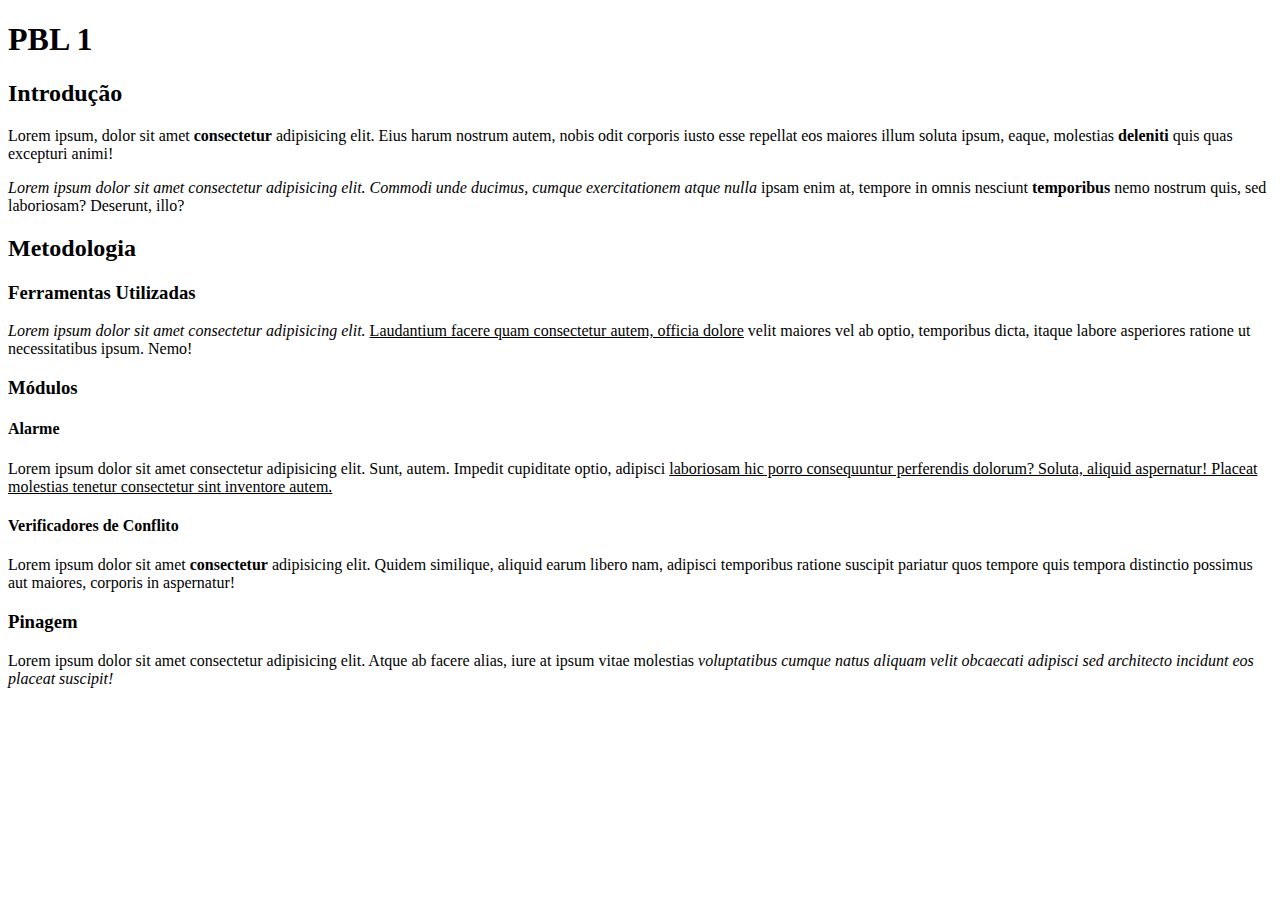
<file: atv01.html>
<!DOCTYPE html>
<html lang="pt-br">

<head>
    <meta charset="UTF-8">
    <meta name="viewport" content="width=device-width, initial-scale=1.0">
    <title>Atividade 1</title>
</head>

<body>
    <!-- Tava sem criatividade. Peguei os textos do meu PBL kkkkk -->
    <h1>PBL 1</h1>
    <h2>Introdução</h2>
    <p>
        Lorem ipsum, dolor sit amet <b>consectetur</b> adipisicing elit. Eius harum nostrum autem, nobis odit corporis
        iusto
        esse repellat eos maiores illum soluta ipsum, eaque, molestias <b>deleniti</b> quis quas excepturi animi!
    </p>
    <p>
        <i>Lorem ipsum dolor sit amet consectetur adipisicing elit. Commodi unde ducimus, cumque exercitationem atque
            nulla</i>
        ipsam enim at, tempore in omnis nesciunt <b>temporibus</b> nemo nostrum quis, sed laboriosam? Deserunt, illo?
    </p>
    <h2>Metodologia</h2>
    <h3>Ferramentas Utilizadas</h3>
    <p><i>Lorem ipsum dolor sit amet consectetur adipisicing elit.</i> <u>Laudantium facere quam consectetur autem,
            officia dolore</u>
        velit maiores vel ab optio, temporibus dicta, itaque labore asperiores ratione ut necessitatibus ipsum. Nemo!
    </p>
    <h3>Módulos</h3>
    <h4>Alarme</h4>
    <p>Lorem ipsum dolor sit amet consectetur adipisicing elit. Sunt, autem. Impedit cupiditate optio, adipisci
        <u>
            laboriosam hic porro consequuntur perferendis dolorum? Soluta, aliquid aspernatur! Placeat molestias tenetur
            consectetur sint inventore autem.
        </u>
    </p>
    <h4>Verificadores de Conflito</h4>
    <p>Lorem ipsum dolor sit amet <b>consectetur</b> adipisicing elit. Quidem similique, aliquid earum libero nam,
        adipisci
        temporibus ratione suscipit pariatur quos tempore quis tempora distinctio possimus aut maiores, corporis in
        aspernatur!</p>
    <h3>Pinagem</h3>
    <p>Lorem ipsum dolor sit amet consectetur adipisicing elit. Atque ab facere alias, iure at ipsum vitae molestias
        <i>voluptatibus cumque natus aliquam velit obcaecati adipisci sed architecto incidunt eos placeat suscipit!</i>
    </p>
</body>

</html>
</file>
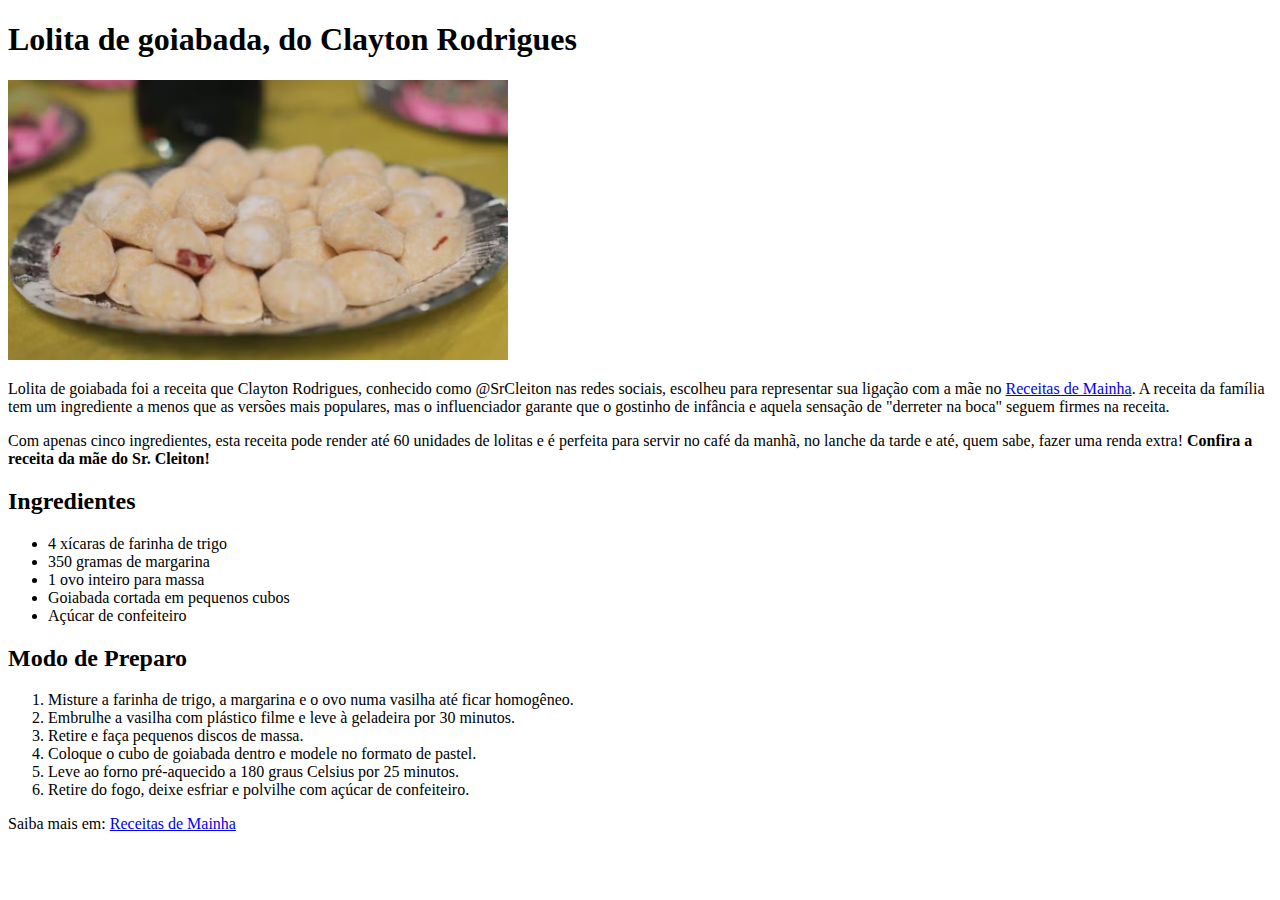
<file: atv02.html>
<!-- Autor: CLÁUDIO DANIEL FIGUEREDO PERUNA -->
<!DOCTYPE html>
<html lang="pt-br">

<head>
    <meta charset="UTF-8">
    <meta name="viewport" content="width=device-width, initial-scale=1.0">
    <title>Receita</title>
</head>

<body>
    <h1>Lolita de goiabada, do Clayton Rodrigues</h1>

    <img src="./Receita Lolita.png" alt="Foto lolita de goiabada" width="500px">

    <p>Lolita de goiabada foi a receita que Clayton Rodrigues, conhecido como @SrCleiton nas redes sociais, escolheu
        para representar sua ligação com a mãe no <a
            href="https://receitas.globo.com/receitas-da-tv/receitas-de-mainha/" target="_blank">Receitas de Mainha</a>. A receita da
        família tem um ingrediente a menos
        que as versões mais populares, mas o influenciador garante que o gostinho de infância e aquela sensação de
        "derreter na boca" seguem firmes na receita.</p>
    <p>Com apenas cinco ingredientes, esta receita pode render até 60 unidades de lolitas e é perfeita para servir no
        café da manhã, no lanche da tarde e até, quem sabe, fazer uma renda extra! <strong>
            Confira a receita da mãe do Sr.
            Cleiton!
        </strong> </p>

    <h2>Ingredientes</h2>
    <ul>
        <li>4 xícaras de farinha de trigo </li>
        <li>350 gramas de margarina</li>
        <li>1 ovo inteiro para massa</li>
        <li>Goiabada cortada em pequenos cubos</li>
        <li>Açúcar de confeiteiro </li>
    </ul>

    <h2>Modo de Preparo</h2>
    <ol>
        <li>Misture a farinha de trigo, a margarina e o ovo numa vasilha até ficar homogêneo.</li>
        <li>Embrulhe a vasilha com plástico filme e leve à geladeira por 30 minutos.</li>
        <li>Retire e faça pequenos discos de massa.</li>
        <li>Coloque o cubo de goiabada dentro e modele no formato de pastel.</li>
        <li>Leve ao forno pré-aquecido a 180 graus Celsius por 25 minutos.</li>
        <li>Retire do fogo, deixe esfriar e polvilhe com açúcar de confeiteiro.</li>
    </ol>

    Saiba mais em: <a href="https://receitas.globo.com/receitas-da-tv/receitas-de-mainha/" target="_blank">Receitas de Mainha</a>
</body>

</html>
</file>
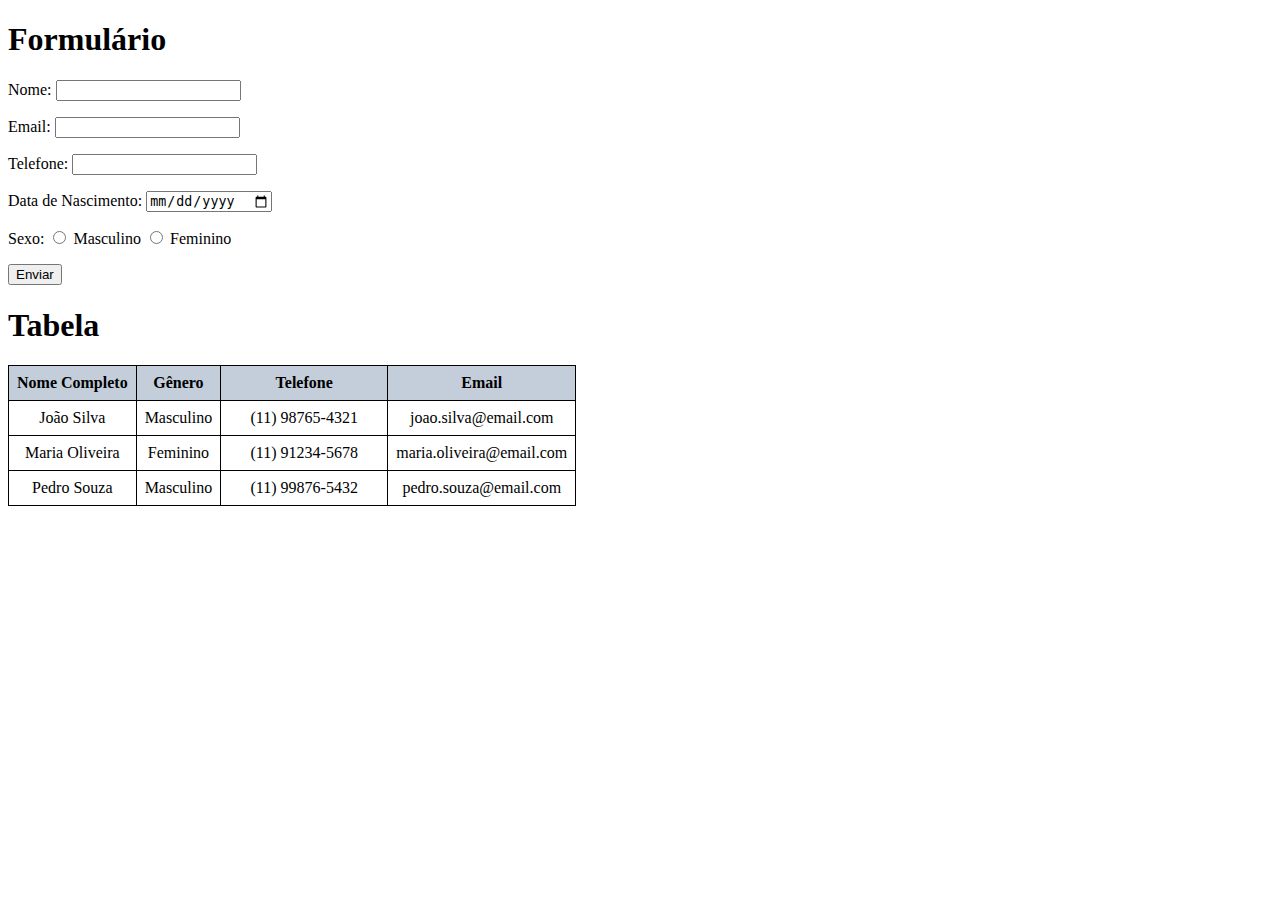
<file: atv03.html>
<!DOCTYPE html>
<html lang="pt-br">

<head>
    <meta charset="UTF-8">
    <meta name="viewport" content="width=device-width, initial-scale=1.0">
    <title>Formulário e Tabela</title>
    <style>
        table {
            /* width: 400px; */
            border-collapse: collapse;
        }

        td,
        th {
            border: 1px solid black;
            padding: 8px;
            text-align: center;
            vertical-align: middle;
        }

        th {
            background-color: rgb(196, 206, 219);
        }
    </style>
</head>

<body>
    <h1>Formulário</h1>
    <form action="" autocomplete="off">
        <p><label for="iname">Nome: </label><input type="text" name="name" id="iname"></p>
        <p><label for="iemail">Email</label>: <input type="email" name="email" id="iemail"></p>
        <p><label for="itelefone">Telefone</label>: <input type="tel" name="telefone" id="itelefone"></p>
        <p><label for="inasciemento">Data de Nascimento:</label> <input type="date" name="nasciemento"
                id="inasciemento"></p>
        <p>Sexo:
            <input type="radio" name="sexo" id="imasculino" value="Masculino">
            <label for="imasculino">Masculino</label>
            <input type="radio" name="sexo" id="ifeminino" value="Feminino">
            <label for="ifeminino">Feminino</label>
        </p>
        <p> <input type="submit" value="Enviar"></p>
    </form>

    <h1>Tabela</h1>
    <table>
        <thead>
            <tr>
                <th scope="col">Nome Completo</th>
                <th scope="col">Gênero</th>
                <th scope="col" class="tel" style="width: 150px;">Telefone</th>
                <th scope="col">Email</th>
            </tr>
        </thead>
        <tbody>
            <tr>
                <td>João Silva</td>
                <td>Masculino</td>
                <td class="tel">(11) 98765-4321</td>
                <td>joao.silva@email.com</td>
            </tr>
            <tr>
                <td>Maria Oliveira	</td>
                <td>Feminino</td>
                <td class="tel">(11) 91234-5678	</td>
                <td>maria.oliveira@email.com</td>
            </tr>
            <tr>
                <td>Pedro Souza	</td>
                <td>Masculino</td>
                <td class="tel">(11) 99876-5432</td>
                <td>pedro.souza@email.com</td>
            </tr>
        </tbody>
    </table>
</body>

</html>
</file>
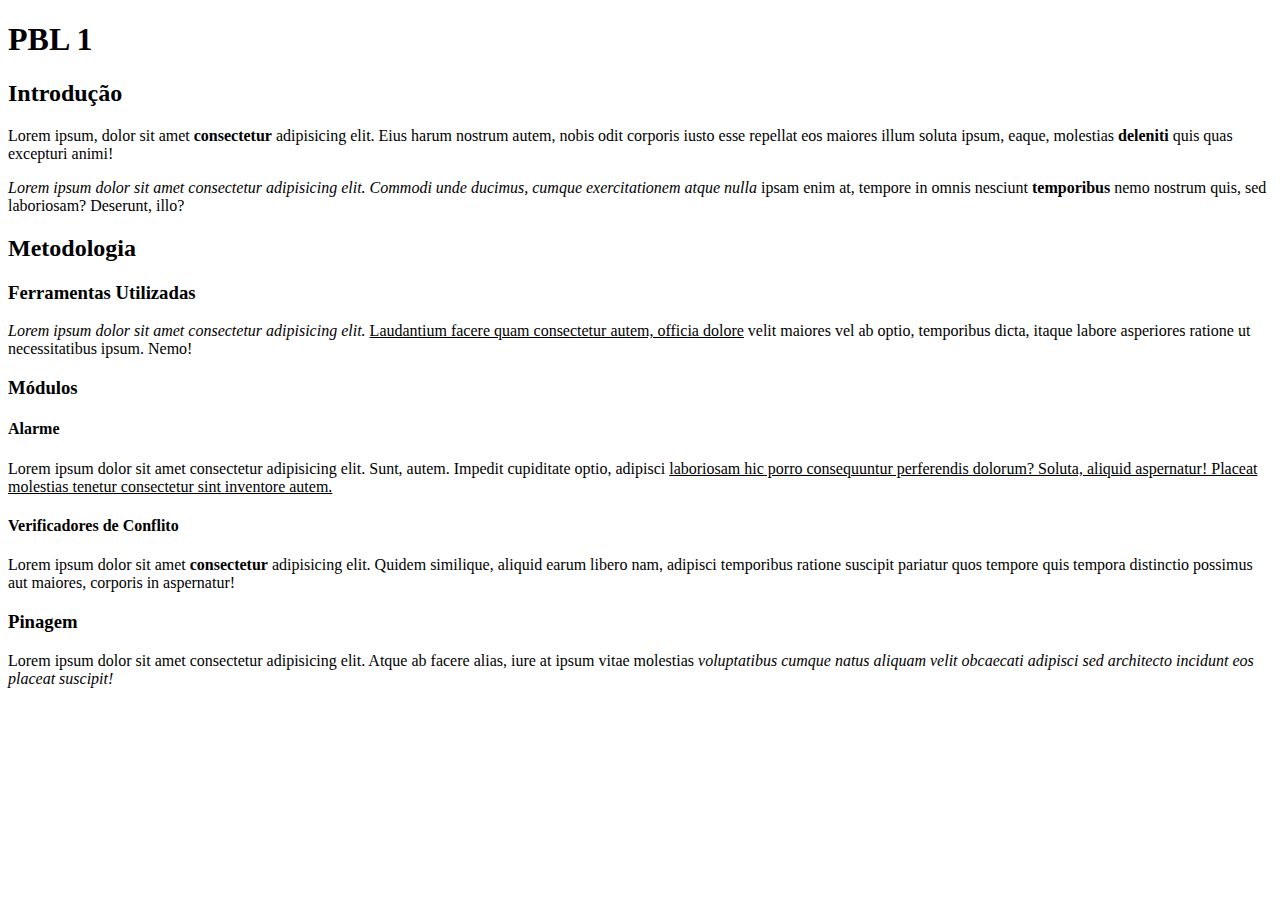
<file: modulo-1/atv01.html>
<!-- CLÁUDIO DANIEL FIGUEREDO PERUNA -->
<!DOCTYPE html>
<html lang="pt-br">

<head>
    <meta charset="UTF-8">
    <meta name="viewport" content="width=device-width, initial-scale=1.0">
    <title>Atividade 1</title>
</head>

<body>
    <!-- Tava sem criatividade. Peguei os textos do meu PBL kkkkk -->
    <h1>PBL 1</h1>
    <h2>Introdução</h2>
    <p>
        Lorem ipsum, dolor sit amet <b>consectetur</b> adipisicing elit. Eius harum nostrum autem, nobis odit corporis
        iusto
        esse repellat eos maiores illum soluta ipsum, eaque, molestias <b>deleniti</b> quis quas excepturi animi!
    </p>
    <p>
        <i>Lorem ipsum dolor sit amet consectetur adipisicing elit. Commodi unde ducimus, cumque exercitationem atque
            nulla</i>
        ipsam enim at, tempore in omnis nesciunt <b>temporibus</b> nemo nostrum quis, sed laboriosam? Deserunt, illo?
    </p>
    <h2>Metodologia</h2>
    <h3>Ferramentas Utilizadas</h3>
    <p><i>Lorem ipsum dolor sit amet consectetur adipisicing elit.</i> <u>Laudantium facere quam consectetur autem,
            officia dolore</u>
        velit maiores vel ab optio, temporibus dicta, itaque labore asperiores ratione ut necessitatibus ipsum. Nemo!
    </p>
    <h3>Módulos</h3>
    <h4>Alarme</h4>
    <p>Lorem ipsum dolor sit amet consectetur adipisicing elit. Sunt, autem. Impedit cupiditate optio, adipisci
        <u>
            laboriosam hic porro consequuntur perferendis dolorum? Soluta, aliquid aspernatur! Placeat molestias tenetur
            consectetur sint inventore autem.
        </u>
    </p>
    <h4>Verificadores de Conflito</h4>
    <p>Lorem ipsum dolor sit amet <b>consectetur</b> adipisicing elit. Quidem similique, aliquid earum libero nam,
        adipisci
        temporibus ratione suscipit pariatur quos tempore quis tempora distinctio possimus aut maiores, corporis in
        aspernatur!</p>
    <h3>Pinagem</h3>
    <p>Lorem ipsum dolor sit amet consectetur adipisicing elit. Atque ab facere alias, iure at ipsum vitae molestias
        <i>voluptatibus cumque natus aliquam velit obcaecati adipisci sed architecto incidunt eos placeat suscipit!</i>
    </p>
</body>

</html>
</file>
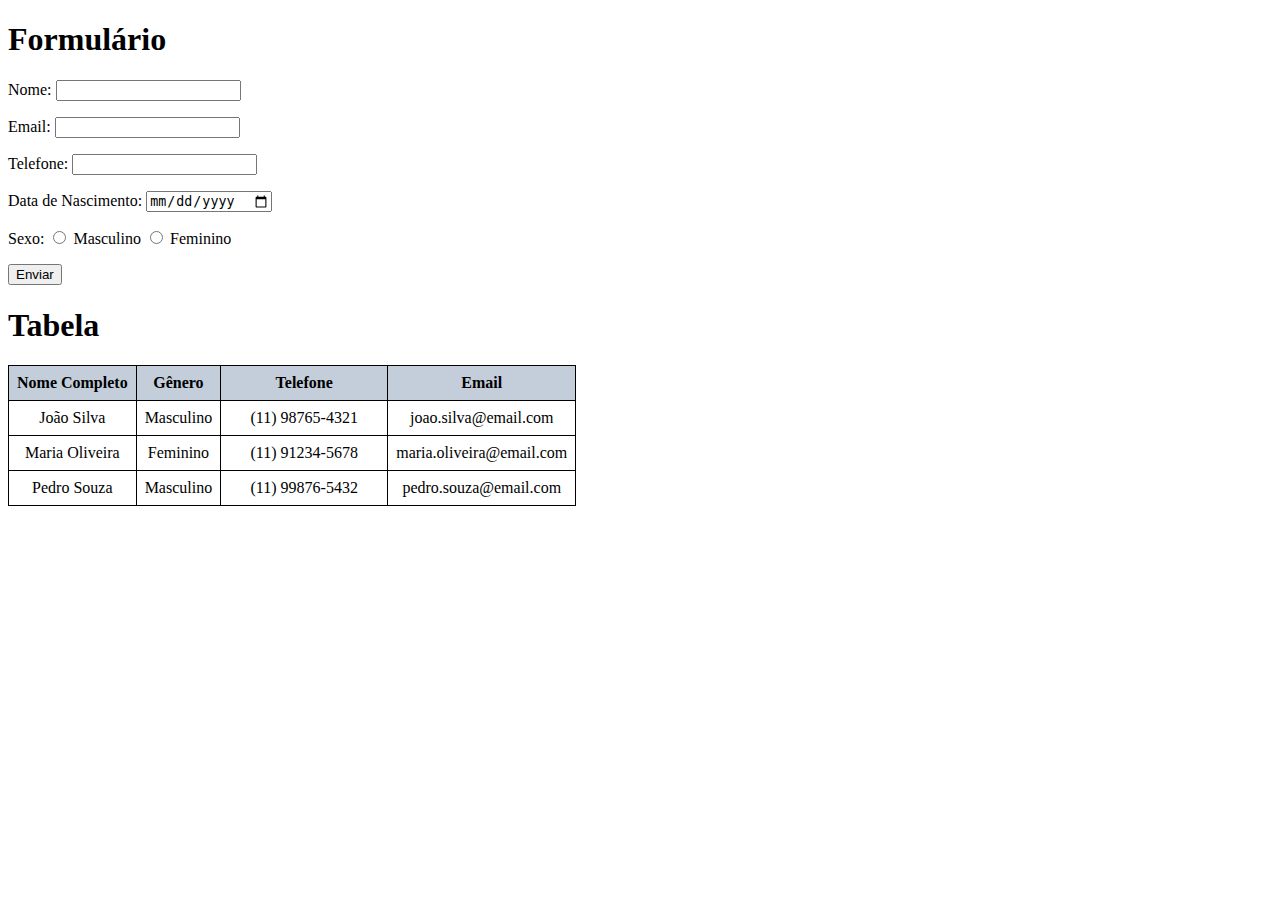
<file: modulo-2/atv02.html>
<!-- CLÁUDIO DANIEL FIGUEREDO PERUNA -->
<!DOCTYPE html>
<html lang="pt-br">

<head>
    <meta charset="UTF-8">
    <meta name="viewport" content="width=device-width, initial-scale=1.0">
    <title>Formulário e Tabela</title>
    <style>
        table {
            /* width: 400px; */
            border-collapse: collapse;
        }

        td,
        th {
            border: 1px solid black;
            padding: 8px;
            text-align: center;
            vertical-align: middle;
        }

        th {
            background-color: rgb(196, 206, 219);
        }
    </style>
</head>

<body>
    <h1>Formulário</h1>
    <form action="" autocomplete="off">
        <p><label for="iname">Nome: </label><input type="text" name="name" id="iname"></p>
        <p><label for="iemail">Email</label>: <input type="email" name="email" id="iemail"></p>
        <p><label for="itelefone">Telefone</label>: <input type="tel" name="telefone" id="itelefone"></p>
        <p><label for="inasciemento">Data de Nascimento:</label> <input type="date" name="nasciemento"
                id="inasciemento"></p>
        <p>Sexo:
            <input type="radio" name="sexo" id="imasculino" value="Masculino">
            <label for="imasculino">Masculino</label>
            <input type="radio" name="sexo" id="ifeminino" value="Feminino">
            <label for="ifeminino">Feminino</label>
        </p>
        <p> <input type="submit" value="Enviar"></p>
    </form>

    <h1>Tabela</h1>
    <table>
        <thead>
            <tr>
                <th scope="col">Nome Completo</th>
                <th scope="col">Gênero</th>
                <th scope="col" class="tel" style="width: 150px;">Telefone</th>
                <th scope="col">Email</th>
            </tr>
        </thead>
        <tbody>
            <tr>
                <td>João Silva</td>
                <td>Masculino</td>
                <td class="tel">(11) 98765-4321</td>
                <td>joao.silva@email.com</td>
            </tr>
            <tr>
                <td>Maria Oliveira	</td>
                <td>Feminino</td>
                <td class="tel">(11) 91234-5678	</td>
                <td>maria.oliveira@email.com</td>
            </tr>
            <tr>
                <td>Pedro Souza	</td>
                <td>Masculino</td>
                <td class="tel">(11) 99876-5432</td>
                <td>pedro.souza@email.com</td>
            </tr>
        </tbody>
    </table>
</body>

</html>
</file>
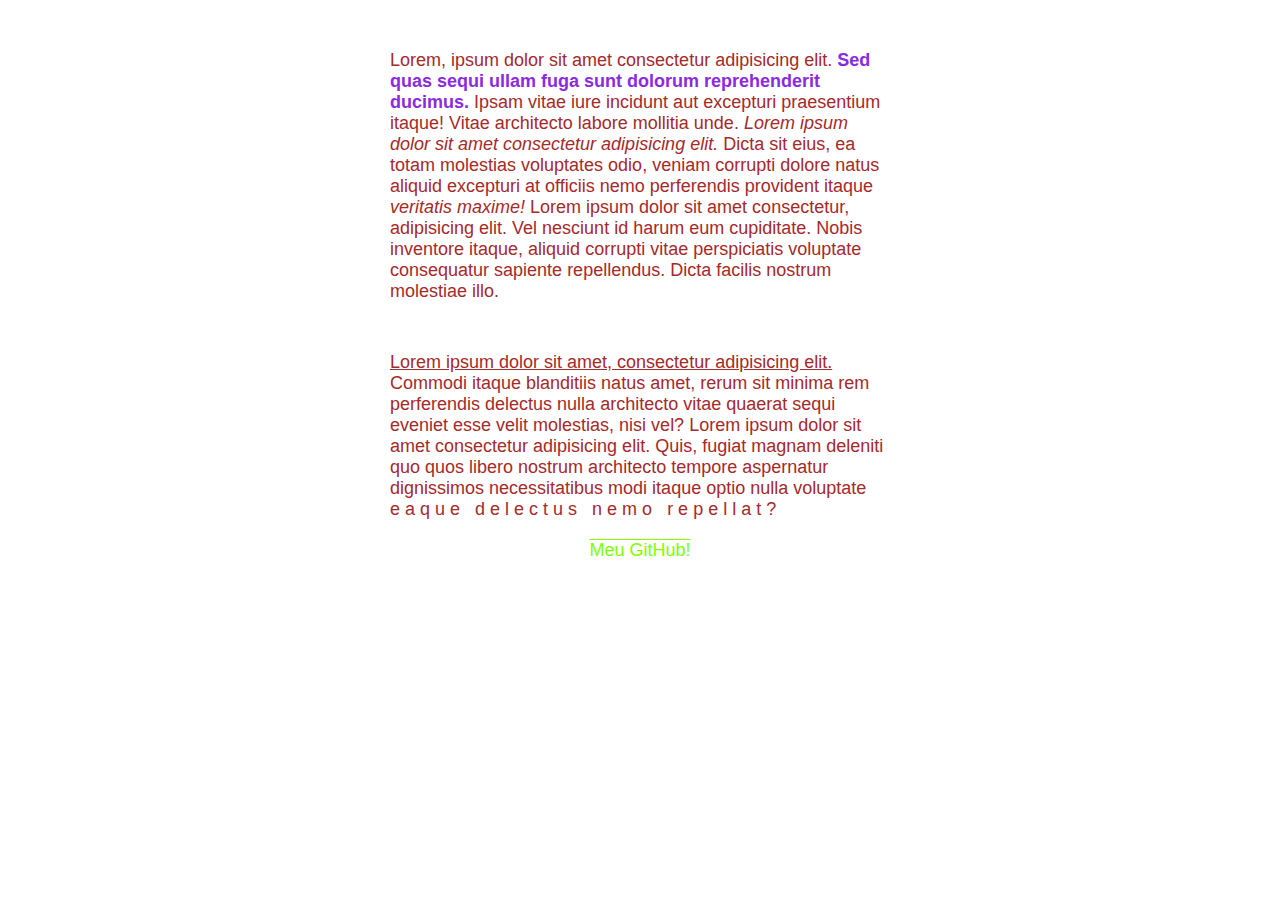
<file: modulo-3/atv01.html>
<!-- CLÁUDIO DANIEL FIGUEREDO PERUNA -->
<!DOCTYPE html>
<html lang="pt-br">

<head>
    <meta charset="UTF-8">
    <meta name="viewport" content="width=device-width, initial-scale=1.0">
    <title>Estilização de Textos usando CSS</title>

    <style>
        p, a {
            /* Definindo a fonte, tamanho e cor do texto */
            font-family: 'Gill Sans', 'Gill Sans MT', Calibri, 'Trebuchet MS', sans-serif;
            font-size: large;
            color: brown;

            /* Definindo a posição do texto na página */
            width: 500px;
            margin: auto;
            margin-top: 50px;
        }

        a {
            /* Estilos do link normal */
            display: block;
            text-align: center;
            margin-top: 20px;
            color: chartreuse;
            text-decoration: overline;
        }

        a:hover {
            /* Estilos de link ao passar o mouse por cima */
            color: aqua;
            text-decoration: underline;
            font-size: larger;
        }

        p>#parte-negrito {
            font-weight: bold;
            color: blueviolet;
        }
        p>.italico {
            font-style: italic;
        }
        p>#sublinhado {
            text-decoration: underline;
        }
        p>#mais-espacamento {
            letter-spacing: 5px;
        }
    </style>
</head>

<body>
    <p>
        Lorem, ipsum dolor sit amet consectetur adipisicing elit. <span id="parte-negrito">
            Sed quas sequi ullam fuga sunt dolorum reprehenderit
            ducimus.
        </span> Ipsam vitae iure incidunt aut excepturi praesentium itaque! Vitae architecto labore mollitia unde.
        <span class="italico">Lorem ipsum dolor sit amet consectetur adipisicing elit.</span> Dicta sit eius, ea totam
        molestias voluptates odio,
        veniam corrupti dolore natus aliquid excepturi at officiis nemo perferendis provident itaque <span
            class="italico">veritatis maxime!</span>
        Lorem ipsum dolor sit amet consectetur, adipisicing elit. Vel nesciunt id harum eum cupiditate. Nobis inventore
        itaque, aliquid corrupti vitae perspiciatis voluptate consequatur sapiente repellendus. Dicta facilis nostrum
        molestiae illo.
    </p>
    <p>
        <span id="sublinhado">Lorem ipsum dolor sit amet, consectetur adipisicing elit. </span>Commodi itaque blanditiis natus amet, rerum sit minima rem perferendis delectus nulla architecto vitae quaerat sequi eveniet esse velit molestias, nisi vel?
        Lorem ipsum dolor sit amet consectetur adipisicing elit. Quis, fugiat magnam deleniti quo quos libero nostrum architecto tempore aspernatur dignissimos necessitatibus modi itaque optio nulla voluptate <span id="mais-espacamento">eaque delectus nemo repellat?</span>
    </p>
    <a href="https://github.com/cldaniel101" target="_blank">Meu GitHub!</a>
</body>

</html>
</file>
